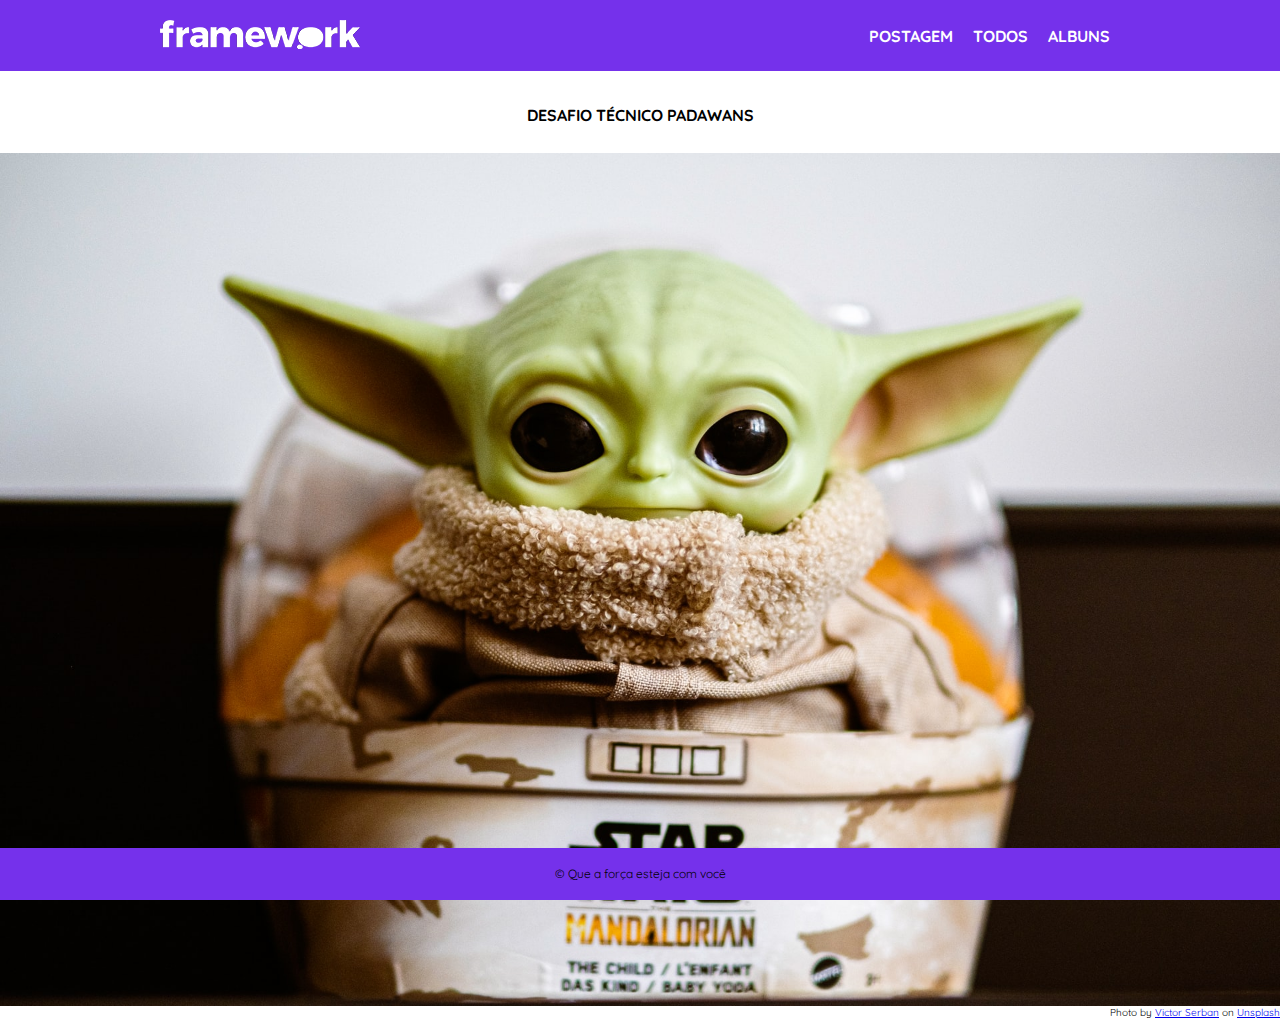
<file: index.html>
<!DOCTYPE html>
<html lang="pt-br">

<head>
  <meta charset="UTF-8">
  <meta name="viewport" content="width=device-width, initial-scale=1.0">
  <title>Pandawans</title>
  <link rel="stylesheet" href="./css/geral.css">
  <link rel="stylesheet" href="./css/index.css">
</head>

<body>
  <header class="header">
    <div class="container">
      <h1><a href="../index.html"> <img src="./img/frameworkpadawans-1588010537-logo-menupng.png" alt=""></a></h1>
      <nav class="nav">
        <ul>
          <li><a href="./telas/postagem.html">Postagem</a></li>
          <li><a href="./telas/todo.html">Todos</a> </li>
          <li><a href="./telas/album.html">Albuns</a></li>
        </ul>
      </nav>
    </div>
  </header>
  <h1 class="titulo-desafio">Desafio Técnico Padawans</h1>
  <img class="img-index" src="./img/victor-serban-JE11qBwV2Ec-unsplash.jpg" alt="foto de um baby padawans" srcset="">
  <span class="credito-foto">Photo by <a
      href="https://unsplash.com/@victorserban?utm_source=unsplash&amp;utm_medium=referral&amp;utm_content=creditCopyText">Victor
      Serban</a> on <a
      href="https://unsplash.com/s/photos/star-wars?utm_source=unsplash&amp;utm_medium=referral&amp;utm_content=creditCopyText">Unsplash</a></span>
  <footer class="footer">
    <p>&copy; Que a força esteja com você</p>
  </footer>
</body>

</html>
</file>
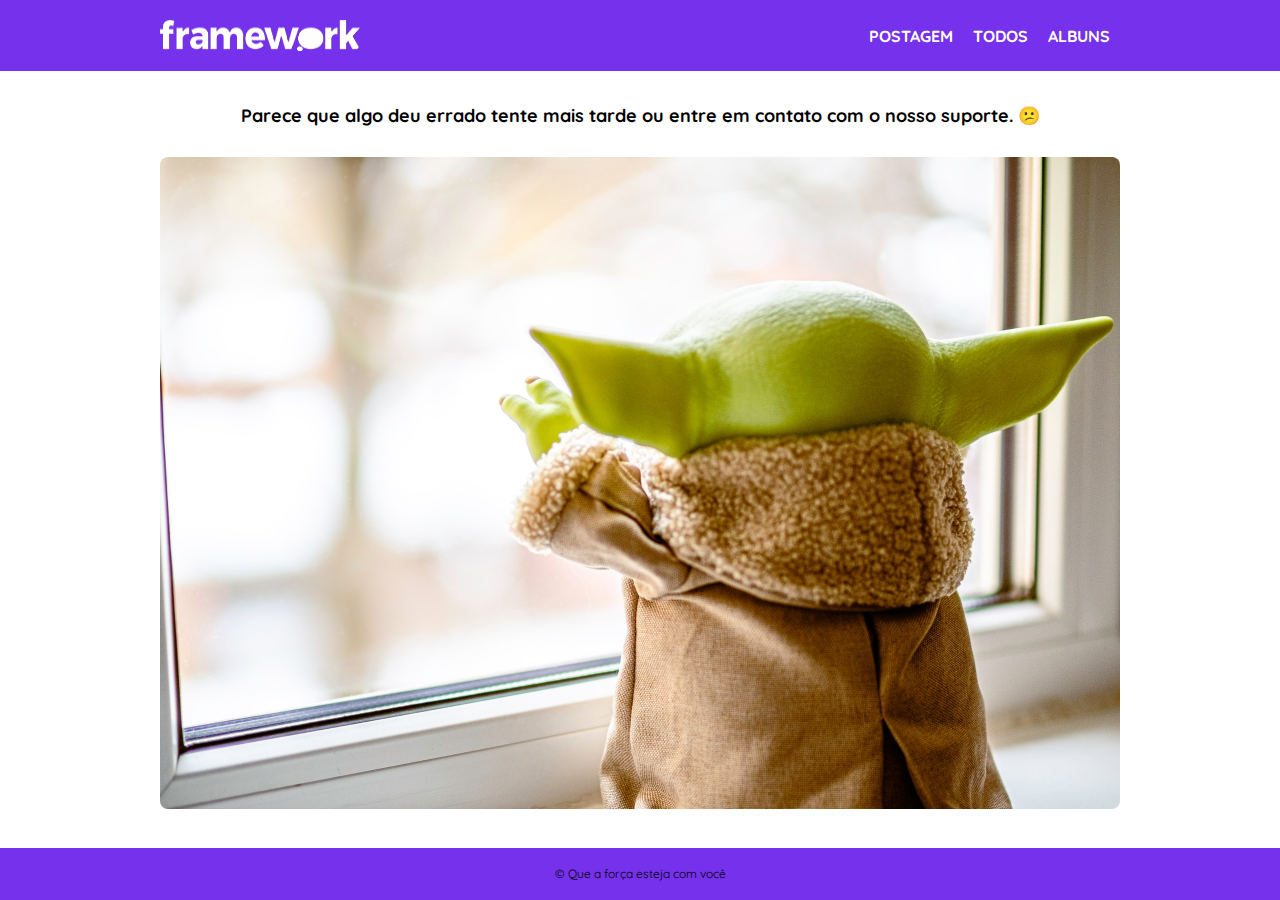
<file: telas/album.html>
<!DOCTYPE html>
<html lang="pt-br">

<head>
  <meta charset="UTF-8">
  <meta name="viewport" content="width=device-width, initial-scale=1.0">
  <title>Padawans - albuns</title>
  <link rel="stylesheet" href="../css/geral.css">
  <link rel="stylesheet" href="../css/album.css">
</head>
<div class="cards"></div>

<body>

  <header class="header">
    <div class="container">
      <h1><a href="../index.html"> <img src="../img/frameworkpadawans-1588010537-logo-menupng.png" alt=""></a></h1>
      <nav class="nav">
        <ul>
          <li><a href="./postagem.html">Postagem</a></li>
          <li><a href="./todo.html">Todos</a> </li>
          <li><a href="./album.html">Albuns</a></li>
        </ul>
      </nav>
    </div>
  </header>

  <div class="container">
    <div class="resultado-api tabela"> </div>
    <div class="tabela"></div>

  </div>

  <footer class="footer">
    <p>&copy; Que a força esteja com você</p>
  </footer>

  <script type="module" src="../js/album.js"></script>
</body>

</html>
</file>
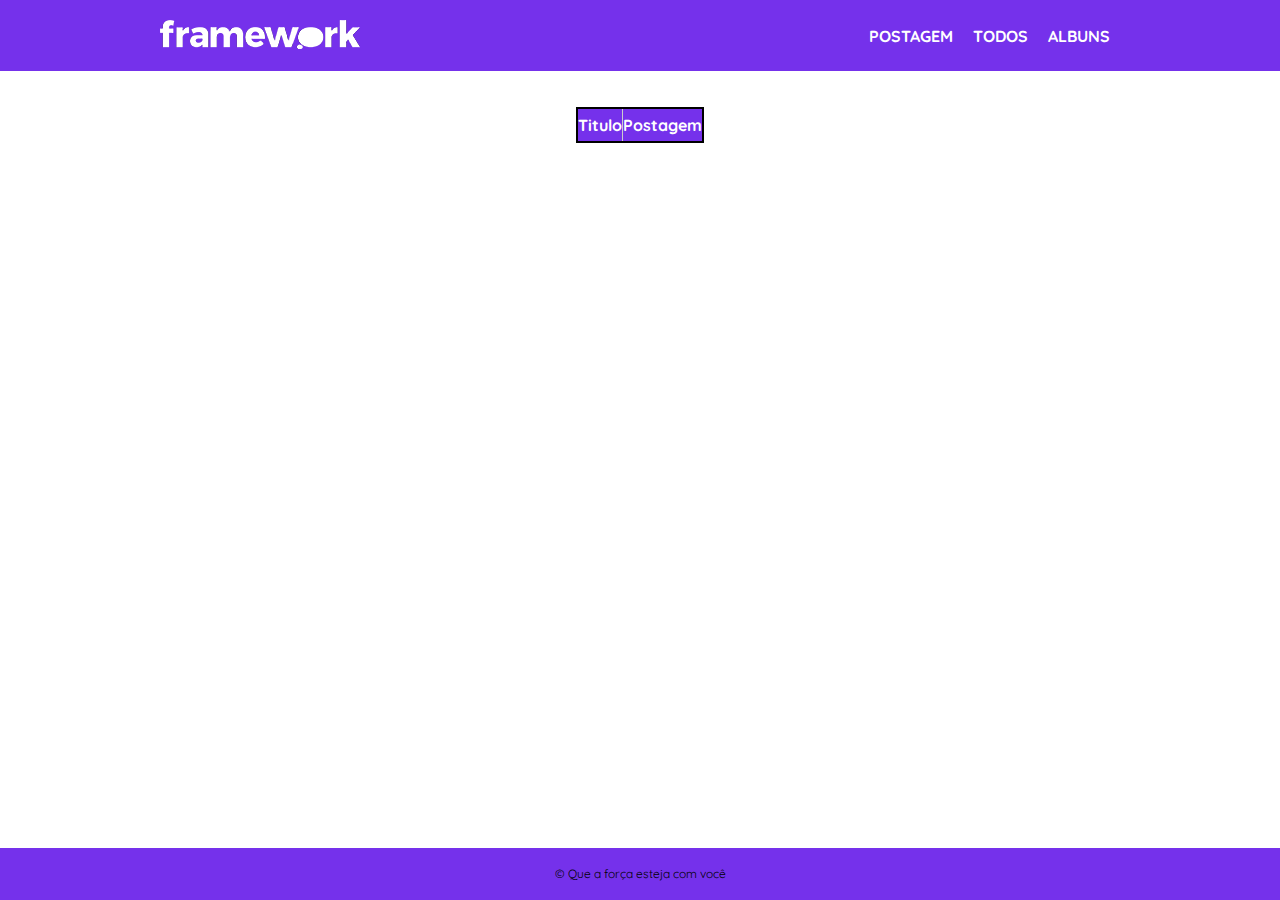
<file: telas/postagem.html>
<!DOCTYPE html>
<html lang="pt-br">

<head>
  <meta charset="UTF-8">
  <meta name="viewport" content="width=device-width, initial-scale=1.0">
  <title>Padawans - Postagem</title>
  <link rel="stylesheet" href="../css/geral.css">
  <link rel="stylesheet" href="../css/postagem.css">
</head>

<body>

  <header class="header">
    <div class="container">
      <h1><a href="../index.html"> <img src="../img/frameworkpadawans-1588010537-logo-menupng.png" alt=""></a></h1>
      <nav class="nav">
        <ul>
          <li><a href="./postagem.html">Postagem</a></li>
          <li><a href="./todo.html">Todos</a> </li>
          <li><a href="./album.html">Albuns</a></li>
        </ul>
      </nav>
    </div>
  </header>

  <table class="tabela">
    <thead>
      <tr class="titulo-tabelas">
        <th>Titulo</th>
        <th>Postagem</th>
      </tr>
    </thead>
    <tbody class="resultado-api"></tbody>
  </table>

  <footer class="footer">
    <p>&copy; Que a força esteja com você</p>
  </footer>
  <script type="module" src="../js/postagem.js"></script>
</body>

</html>
</file>
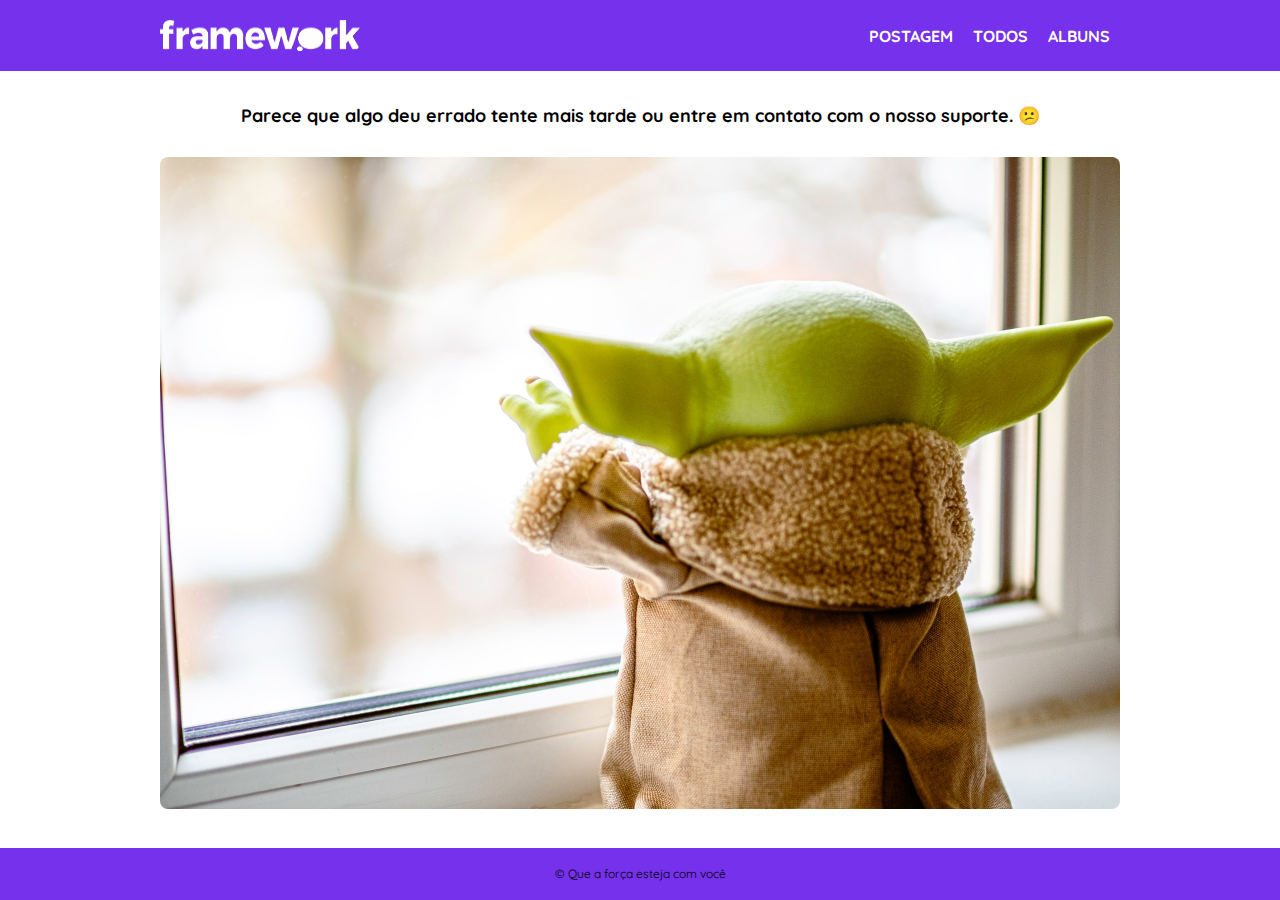
<file: telas/todo.html>
<!DOCTYPE html>
<html lang="pt-br">

<head>
  <meta charset="UTF-8">
  <meta name="viewport" content="width=device-width, initial-scale=1.0">
  <title>Padawans - Todo's</title>
  <link rel="stylesheet" href="../css/geral.css">
  <link rel="stylesheet" href="../css/todo.css">
</head>

<body>
  <header class="header">
    <div class="container">
      <h1><a href="../index.html"> <img src="../img/frameworkpadawans-1588010537-logo-menupng.png" alt=""></a></h1>
      <nav class="nav">
        <ul>
          <li><a href="./postagem.html">Postagem</a></li>
          <li><a href="./todo.html">Todos</a> </li>
          <li><a href="./album.html">Albuns</a></li>
        </ul>
      </nav>
    </div>
  </header>

  <div class="container">
    <div class="resultado-api tabela"> </div>
    <div class="tabela"></div>
  </div>
  <footer class="footer">
    <p>&copy; Que a força esteja com você</p>
  </footer>
  <script type="module" src="../js/todo.js"></script>
</body>

</html>
</file>
<file: css/index.css>
.img-index{
  width: 100%;
}
.titulo-desafio{
  text-align: center;
  text-transform: uppercase;
  margin-bottom: 30px;
  font-weight: bold;
}
.credito-foto{
  float: right;
  font-size: 10px;
}
</file>
<file: css/album.css>
.tabela {
  display: flex;
  flex-wrap: wrap;
  justify-content: center;
}

.card {
  border: 2px solid;
  max-width: 240px;
  margin: 20px;
  background: #ff9f4e;
  padding: 8px;
  border-radius: 8px;
  line-height: 1.5 em;
}
.card th {
  padding: 16px 0;
  text-transform: uppercase;
  font-weight: bold;
  color: #7531eb;
}
.card td {
  padding: 5px 0;
}
.card td::after {
  content: "";
  width: 180px;
  height: 2px;
  background: white;
  text-align: center;
  display: block;
  margin: 10px auto 5px auto;
}
</file>
<file: css/postagem.css>
.tabela {
  margin: 16px 0;
  max-width: 960px;
  margin: 0 auto;
}
.titulo-tabelas {
  background-color: #7531eb;
  border-radius: 10px 10px 0px 0px;
  border: 2px solid;
}

.titulo-tabelas th {
  padding: 8px 0;
  color: white;
  font-weight: bold;
  border: 1px solid #ccc;
}

.td-postagem {
  padding: 18px 16px;
  border: 1px solid;
}
</file>
<file: css/todo.css>
.card {
  border: 2px solid;
  max-width: 300px;
  margin: 20px;
  background: #ff9f4e;
  padding: 8px;
  border-radius: 8px;
  line-height: 1.5 em;
}
.card th {
  padding: 16px 0;
  text-transform: uppercase;
  font-weight: bold;
  color: #7531eb;
}
.tabela {
  display: flex;
  flex-wrap: wrap;
  justify-content: center;
}
.card table tr td {
  border: 1px solid;
  padding: 10px 5px;
  text-align: center;
}
.completo {
  background: #5fdba7;
  vertical-align: middle;
  font-size: 0.8rem;
}
.incompleto {
  background: red;
  vertical-align: middle;
  font-size: 0.8rem;
}
</file>
<file: css/geral.css>
/* http://meyerweb.com/eric/tools/css/reset/ 
   v2.0 | 20110126
   License: none (public domain)
*/
@import url("https://fonts.googleapis.com/css2?family=Quicksand:wght@300;400;500&display=swap");
html,
body,
div,
span,
applet,
object,
iframe,
h1,
h2,
h3,
h4,
h5,
h6,
p,
blockquote,
pre,
a,
abbr,
acronym,
address,
big,
cite,
code,
del,
dfn,
em,
img,
ins,
kbd,
q,
s,
samp,
small,
strike,
strong,
sub,
sup,
tt,
var,
b,
u,
i,
center,
dl,
dt,
dd,
ol,
ul,
li,
fieldset,
form,
label,
legend,
table,
caption,
tbody,
tfoot,
thead,
tr,
th,
td,
article,
aside,
canvas,
details,
embed,
figure,
figcaption,
footer,
header,
hgroup,
menu,
nav,
output,
ruby,
section,
summary,
time,
mark,
audio,
video {
  margin: 0;
  padding: 0;
  border: 0;
  font-size: 100%;
  font: inherit;
  vertical-align: baseline;
}
/* HTML5 display-role reset for older browsers */
article,
aside,
details,
figcaption,
figure,
footer,
header,
hgroup,
menu,
nav,
section {
  display: block;
}
body {
  line-height: 1;
}
ol,
ul {
  list-style: none;
}
blockquote,
q {
  quotes: none;
}
blockquote:before,
blockquote:after,
q:before,
q:after {
  content: "";
  content: none;
}
table {
  border-collapse: collapse;
  border-spacing: 0;
}
* {
  box-sizing: border-box;
}
body {
  font-family: "Quicksand", sans-serif;
}
.container {
  max-width: 960px;
  margin: 0 auto;
  display: flex;
}

.header {
  background: #7531eb;
  padding: 20px 0;
  margin-bottom: 36px;
}
.nav {
  flex: 1;
  align-self: center;
}
.nav ul {
  float: right;
  display: flex;
}
.nav ul li a {
  padding: 10px;
  text-transform: uppercase;
  text-decoration: none;
  font-weight: bold;
  color: white;
}
.nav ul li a:hover {
  color: #ccc;
}
@media (max-width: 739px) {
  .container {
    flex-direction: column;
    max-width: 300px;
  }
  .nav {
    align-self: center;
  }
  .nav ul {
    display: block;
    margin-top: 10px;
  }
  .nav ul li {
    padding: 4px 0;
  }
}

.footer {
  display: block;
  width: 100%;
  margin-top: 16px;
  background: #7531eb;
  padding: 20px 0;
  position: fixed;
  bottom: 0;
}
.footer p {
  font-size: 12px;
  text-align: center;
}
</file>
